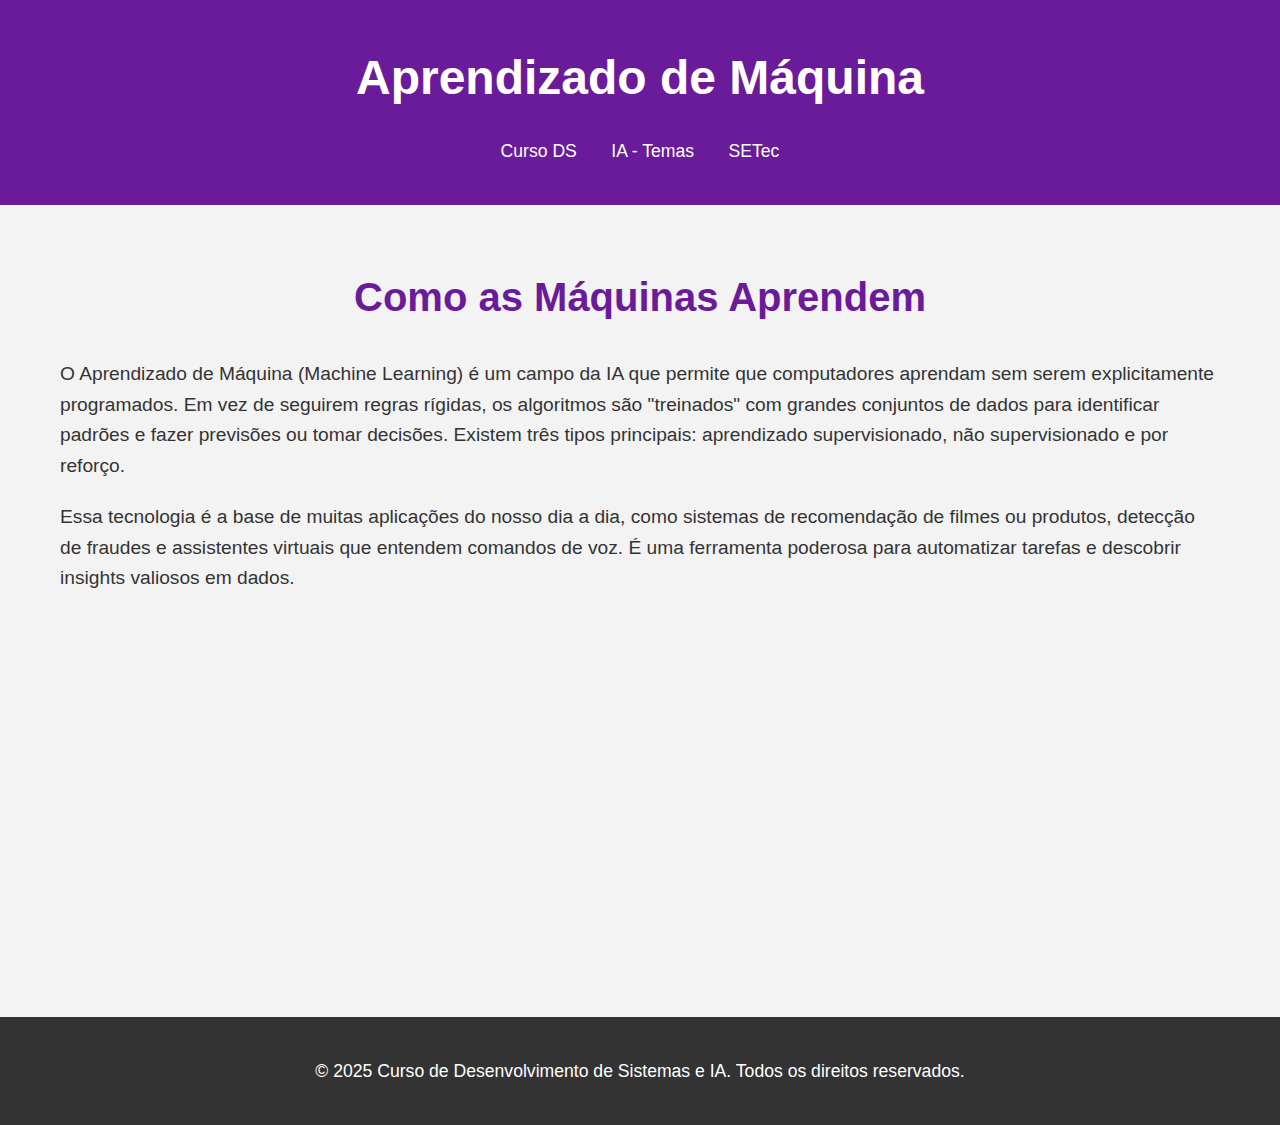
<file: machine-learning.html>
<!DOCTYPE html>
<html lang="pt-BR">
<head>
    <meta charset="UTF-8">
    <meta name="viewport" content="width=device-width, initial-scale=1.0">
    <title>Aprendizado de Máquina</title>
    <link rel="stylesheet" href="style.css">
</head>
<body>

    <header>
        <div class="container">
            <h1>Aprendizado de Máquina</h1>
            <nav>
                <ul>
                    <li><a href="index.html#curso-ds">Curso DS</a></li>
                    <li><a href="index.html#ia-temas">IA - Temas</a></li>
                    <li><a href="index.html#setec">SETec</a></li>
                </ul>
            </nav>
        </div>
    </header>

    <section class="section">
        <div class="container">
            <div class="section-header">
                <h2>Como as Máquinas Aprendem</h2>
            </div>
            <div class="section-content">
                <p>O Aprendizado de Máquina (Machine Learning) é um campo da IA que permite que computadores aprendam sem serem explicitamente programados. Em vez de seguirem regras rígidas, os algoritmos são "treinados" com grandes conjuntos de dados para identificar padrões e fazer previsões ou tomar decisões. Existem três tipos principais: aprendizado supervisionado, não supervisionado e por reforço.</p>
                <p>Essa tecnologia é a base de muitas aplicações do nosso dia a dia, como sistemas de recomendação de filmes ou produtos, detecção de fraudes e assistentes virtuais que entendem comandos de voz. É uma ferramenta poderosa para automatizar tarefas e descobrir insights valiosos em dados.</p>
                <iframe width="560" height="315" src="https://www.youtube.com/embed/qDmojpkd8rE?si=Tm9LAA9iUOegT4pE" title="YouTube video player" frameborder="0" allow="accelerometer; autoplay; clipboard-write; encrypted-media; gyroscope; picture-in-picture; web-share" referrerpolicy="strict-origin-when-cross-origin" allowfullscreen></iframe>
            </div>
        </div>
    </section>

    <footer>
        <div class="container">
            <p>&copy; 2025 Curso de Desenvolvimento de Sistemas e IA. Todos os direitos reservados.</p>
        </div>
    </footer>

</body>
</html>
</file>
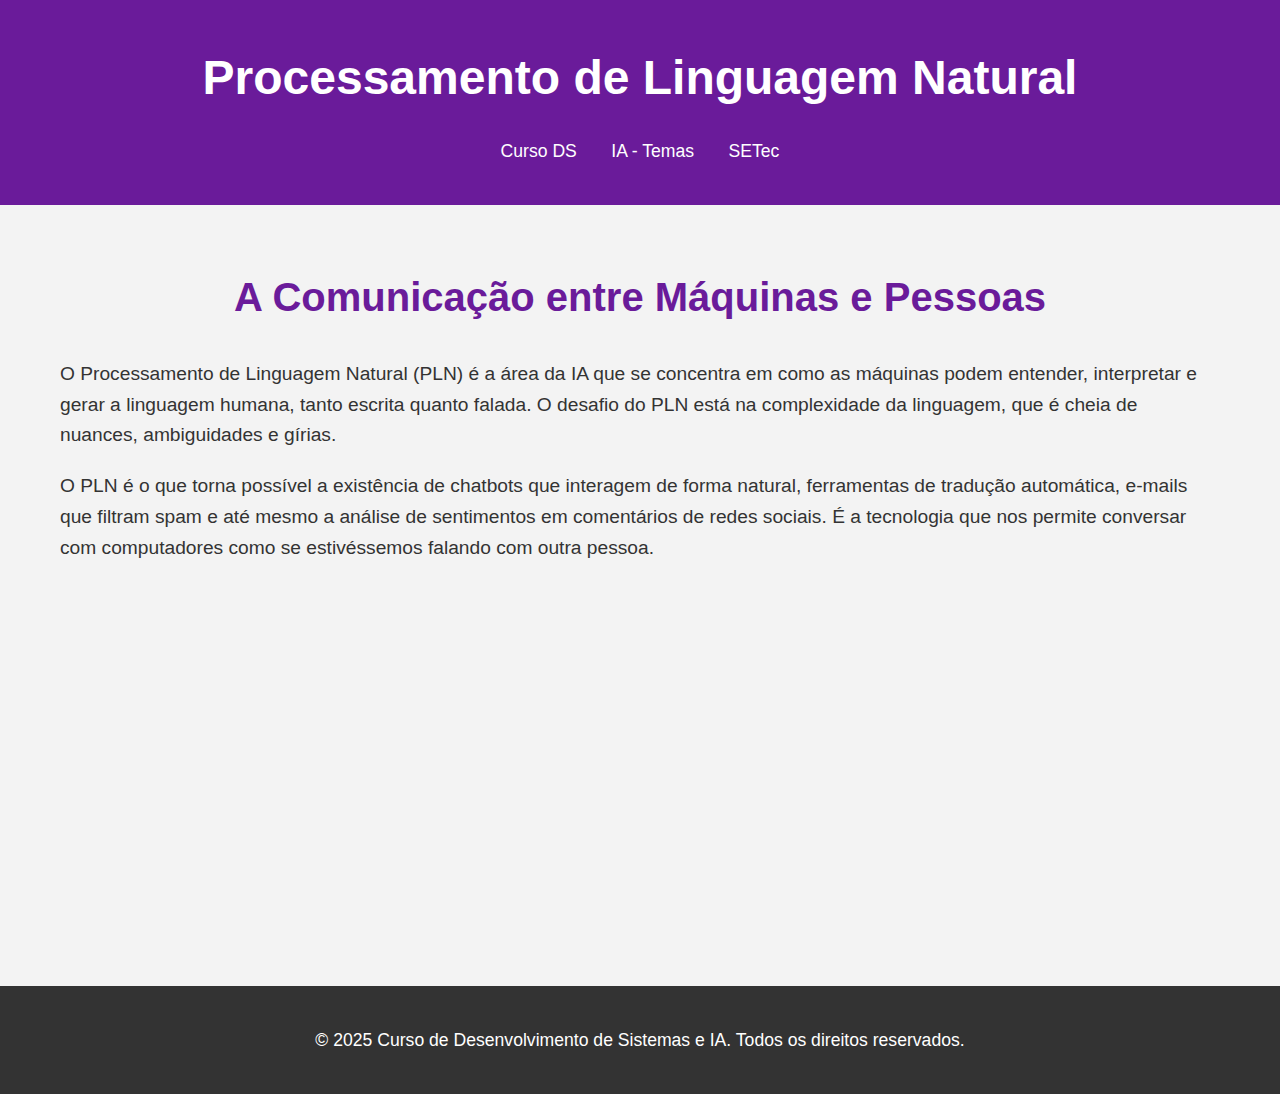
<file: pln.html>
<!DOCTYPE html>
<html lang="pt-BR">
<head>
    <meta charset="UTF-8">
    <meta name="viewport" content="width=device-width, initial-scale=1.0">
    <title>Processamento de Linguagem Natural</title>
    <link rel="stylesheet" href="style.css">
</head>
<body>

    <header>
        <div class="container">
            <h1>Processamento de Linguagem Natural</h1>
            <nav>
                <ul>
                    <li><a href="index.html#curso-ds">Curso DS</a></li>
                    <li><a href="index.html#ia-temas">IA - Temas</a></li>
                    <li><a href="index.html#setec">SETec</a></li>
                </ul>
            </nav>
        </div>
    </header>

    <section class="section">
        <div class="container">
            <div class="section-header">
                <h2>A Comunicação entre Máquinas e Pessoas</h2>
            </div>
            <div class="section-content">
                <p>O Processamento de Linguagem Natural (PLN) é a área da IA que se concentra em como as máquinas podem entender, interpretar e gerar a linguagem humana, tanto escrita quanto falada. O desafio do PLN está na complexidade da linguagem, que é cheia de nuances, ambiguidades e gírias.</p>
                <p>O PLN é o que torna possível a existência de chatbots que interagem de forma natural, ferramentas de tradução automática, e-mails que filtram spam e até mesmo a análise de sentimentos em comentários de redes sociais. É a tecnologia que nos permite conversar com computadores como se estivéssemos falando com outra pessoa.</p>
                <iframe width="560" height="315" src="https://www.youtube.com/embed/FTZuA31dbwk?si=xR2nJgrFpEn0wp5G" title="YouTube video player" frameborder="0" allow="accelerometer; autoplay; clipboard-write; encrypted-media; gyroscope; picture-in-picture; web-share" referrerpolicy="strict-origin-when-cross-origin" allowfullscreen></iframe>
            </div>
        </div>
    </section>

    <footer>
        <div class="container">
            <p>&copy; 2025 Curso de Desenvolvimento de Sistemas e IA. Todos os direitos reservados.</p>
        </div>
    </footer>

</body>
</html>
</file>
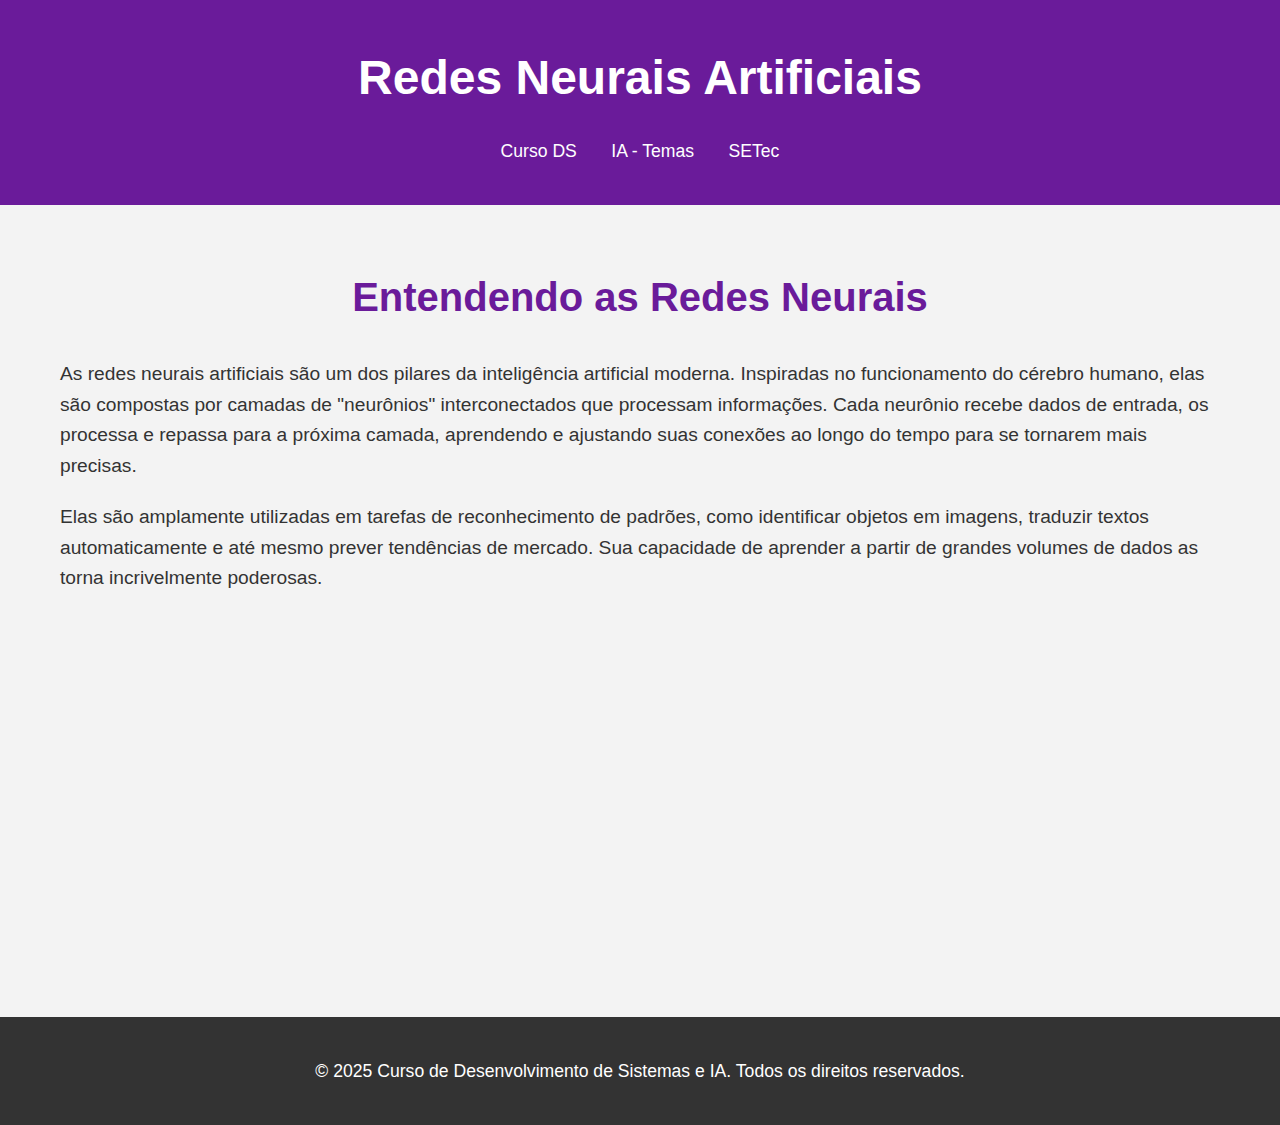
<file: redes-neurais.html>
<!DOCTYPE html>
<html lang="pt-BR">
<head>
    <meta charset="UTF-8">
    <meta name="viewport" content="width=device-width, initial-scale=1.0">
    <title>Redes Neurais Artificiais</title>
    <link rel="stylesheet" href="style.css">
</head>
<body>

    <header>
        <div class="container">
            <h1>Redes Neurais Artificiais</h1>
            <nav>
                <ul>
                    <li><a href="index.html#curso-ds">Curso DS</a></li>
                    <li><a href="index.html#ia-temas">IA - Temas</a></li>
                    <li><a href="index.html#setec">SETec</a></li>
                </ul>
            </nav>
        </div>
    </header>

    <section class="section">
        <div class="container">
            <div class="section-header">
                <h2>Entendendo as Redes Neurais</h2>
            </div>
            <div class="section-content">
                <p>As redes neurais artificiais são um dos pilares da inteligência artificial moderna. Inspiradas no funcionamento do cérebro humano, elas são compostas por camadas de "neurônios" interconectados que processam informações. Cada neurônio recebe dados de entrada, os processa e repassa para a próxima camada, aprendendo e ajustando suas conexões ao longo do tempo para se tornarem mais precisas.</p>
                <p>Elas são amplamente utilizadas em tarefas de reconhecimento de padrões, como identificar objetos em imagens, traduzir textos automaticamente e até mesmo prever tendências de mercado. Sua capacidade de aprender a partir de grandes volumes de dados as torna incrivelmente poderosas.</p>
                <iframe width="560" height="315" src="https://www.youtube.com/embed/J0gMAVtaVDc?si=GzbycziCecWSwrpw" title="YouTube video player" frameborder="0" allow="accelerometer; autoplay; clipboard-write; encrypted-media; gyroscope; picture-in-picture; web-share" referrerpolicy="strict-origin-when-cross-origin" allowfullscreen></iframe>
            </div>
        </div>
    </section>

    <footer>
        <div class="container">
            <p>&copy; 2025 Curso de Desenvolvimento de Sistemas e IA. Todos os direitos reservados.</p>
        </div>
    </footer>

</body>
</html>
</file>
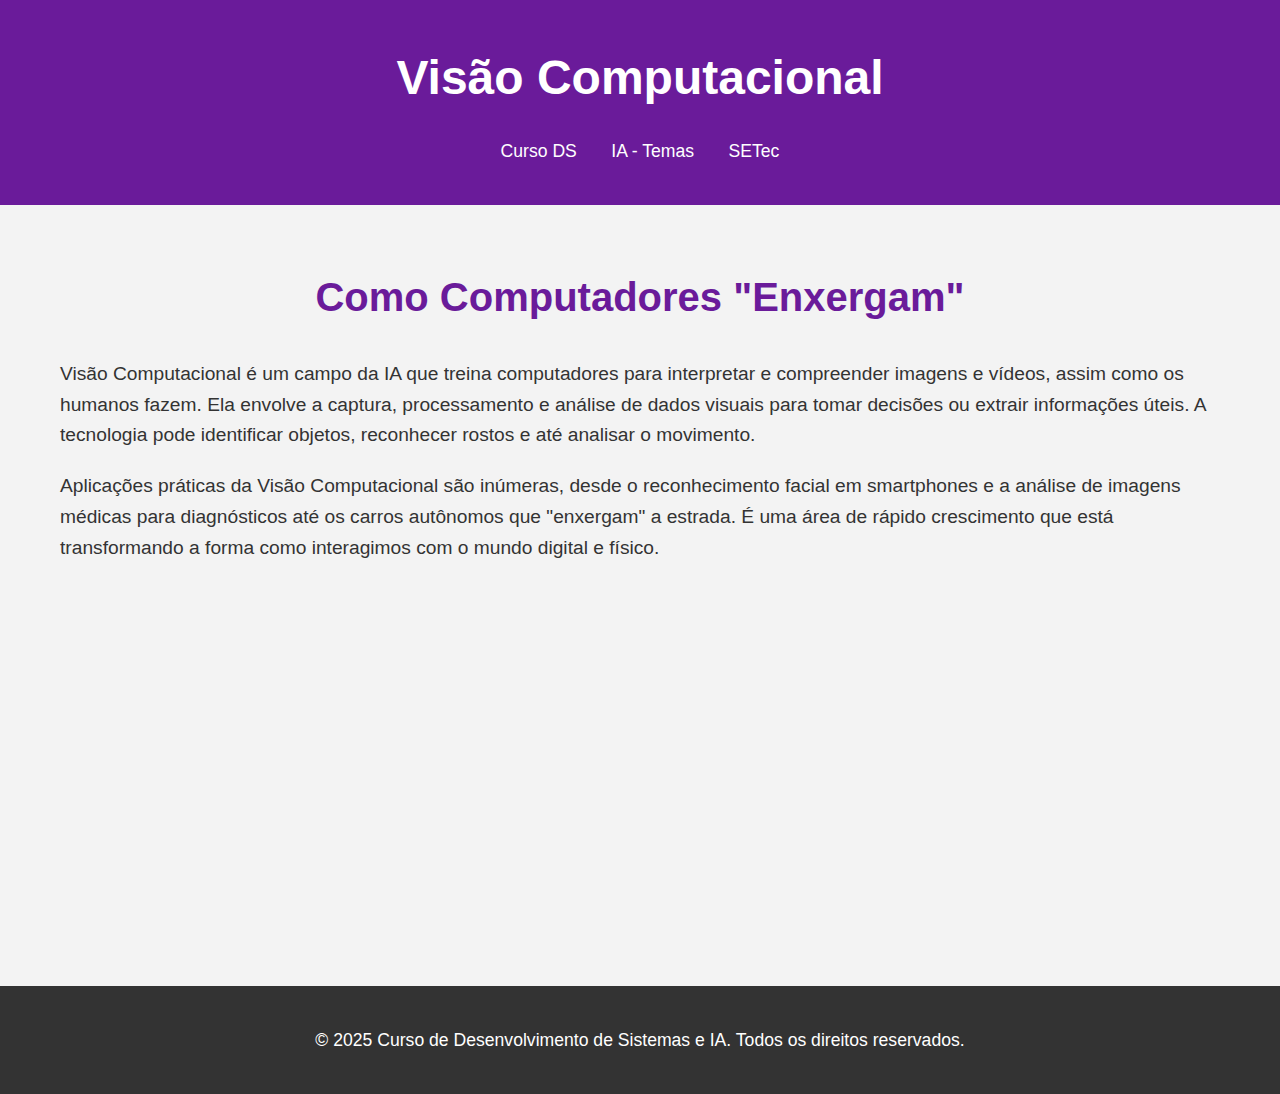
<file: visao-computacional.html>
<!DOCTYPE html>
<html lang="pt-BR">
<head>
    <meta charset="UTF-8">
    <meta name="viewport" content="width=device-width, initial-scale=1.0">
    <title>Visão Computacional</title>
    <link rel="stylesheet" href="style.css">
</head>
<body>

    <header>
        <div class="container">
            <h1>Visão Computacional</h1>
            <nav>
                <ul>
                    <li><a href="index.html#curso-ds">Curso DS</a></li>
                    <li><a href="index.html#ia-temas">IA - Temas</a></li>
                    <li><a href="index.html#setec">SETec</a></li>
                </ul>
            </nav>
        </div>
    </header>

    <section class="section">
        <div class="container">
            <div class="section-header">
                <h2>Como Computadores "Enxergam"</h2>
            </div>
            <div class="section-content">
                <p>Visão Computacional é um campo da IA que treina computadores para interpretar e compreender imagens e vídeos, assim como os humanos fazem. Ela envolve a captura, processamento e análise de dados visuais para tomar decisões ou extrair informações úteis. A tecnologia pode identificar objetos, reconhecer rostos e até analisar o movimento.</p>
                <p>Aplicações práticas da Visão Computacional são inúmeras, desde o reconhecimento facial em smartphones e a análise de imagens médicas para diagnósticos até os carros autônomos que "enxergam" a estrada. É uma área de rápido crescimento que está transformando a forma como interagimos com o mundo digital e físico.</p>
                <iframe width="560" height="315" src="https://www.youtube.com/embed/6ljYL5yqxmw?si=Ehezh16zFJXvozPc" title="YouTube video player" frameborder="0" allow="accelerometer; autoplay; clipboard-write; encrypted-media; gyroscope; picture-in-picture; web-share" referrerpolicy="strict-origin-when-cross-origin" allowfullscreen></iframe>
            </div>
        </div>
    </section>

    <footer>
        <div class="container">
            <p>&copy; 2025 Curso de Desenvolvimento de Sistemas e IA. Todos os direitos reservados.</p>
        </div>
    </footer>

</body>
</html>
</file>
<file: style.css>
/* Resetando as propriedades padrão */
* {
    margin: 0;
    padding: 0;
    box-sizing: border-box;
}

body {
    font-family: 'Arial', sans-serif;
    background-color: #f3f3f3;
    color: #333;
    line-height: 1.6;
}

/* Container para centralizar o conteúdo */
.container {
    width: 100%;
    max-width: 1200px;
    margin: 0 auto;
    padding: 0 20px;
}

/* Cabeçalho */
header {
    background-color: #6a1b9a; /* Roxo escuro */
    color: white;
    padding: 40px 0;
    text-align: center;
}

header h1 {
    font-size: 3em;
    margin-bottom: 10px;
}

nav ul {
    list-style: none;
    margin-top: 20px;
}

nav ul li {
    display: inline;
    margin: 0 15px;
}

nav ul li a {
    color: white;
    text-decoration: none;
    font-size: 1.1em;
}

/* Seções */
.section {
    padding: 60px 0;
}

.section-header h2 {
    text-align: center;
    font-size: 2.5em;
    color: #6a1b9a;
    margin-bottom: 30px;
}

.section-content p {
    font-size: 1.2em;
    margin-bottom: 20px;
}

.section-content img {
    width: 100%;
    max-width: 600px;
    border-radius: 10px;
    margin-top: 30px;
}

/* Estilo da seção IA */
.bg-light {
    background-color: #f9f9f9;
}

.tema-list {
    display: grid;
    grid-template-columns: 1fr 1fr;
    gap: 40px;
}

.tema {
    background-color: white;
    padding: 20px;
    border-radius: 8px;
    box-shadow: 0 4px 8px rgba(0, 0, 0, 0.1);
}

.tema h3 {
    font-size: 1.8em;
    color: #6a1b9a;
    margin-bottom: 10px;
}

.tema p {
    font-size: 1.1em;
    margin-bottom: 20px;
}

iframe {
    width: 100%;
    height: 315px;
    border-radius: 8px;
    margin-top: 20px;
}

/* Rodapé */
footer {
    background-color: #333;
    color: white;
    padding: 40px 0;
    text-align: center;
}

footer p {
    font-size: 1.1em;
}

/* Responsividade */
@media screen and (max-width: 768px) {
    .tema-list {
        grid-template-columns: 1fr;
    }

    header h1 {
        font-size: 2.2em;
    }

    .section-header h2 {
        font-size: 2em;
    }

    nav ul li {
        display: block;
        margin: 10px 0;
    }

    .section-content img {
        max-width: 100%;
        margin-top: 20px;
    }
}
</file>
